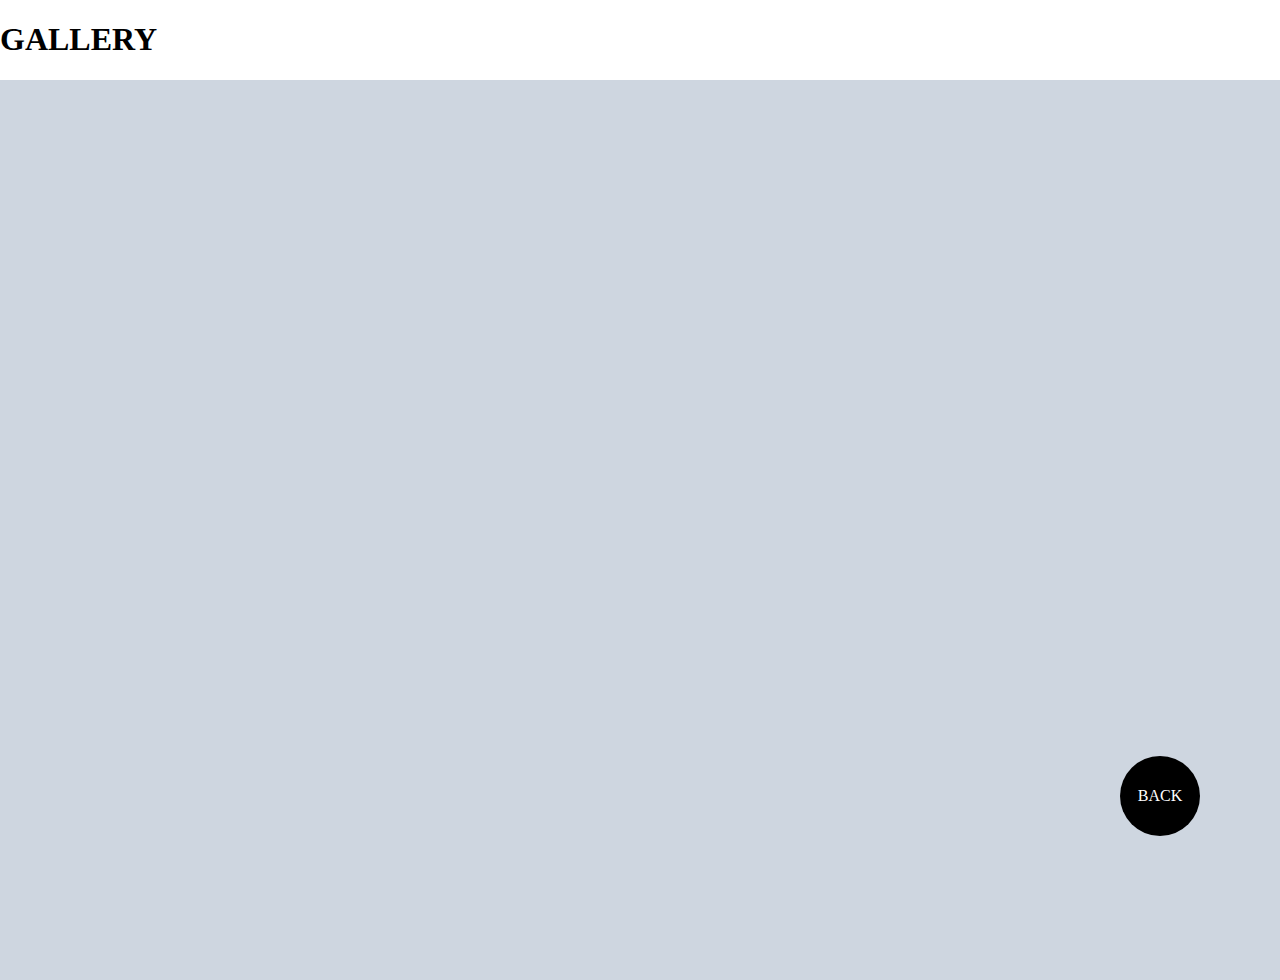
<file: project/db.html>
<!DOCTYPE html>
<html lang="en">
<head>
    <meta charset="UTF-8">
    <meta http-equiv="X-UA-Compatible" content="IE=edge">
    <meta name="viewport" content="width=device-width, initial-scale=1.0">
    <link rel="stylesheet" href="gallery.css">
    <title>Document</title>
</head>
<body>
    <h1>GALLERY</h1>
    <div class="back">BACK</div>
    <div class="gallery-cont"></div>
</body>
<script src="./db.js"></script>
<script src="./gallery.js"></script>
<script>
    let backElem = document.querySelector(".back");
    backElem.addEventListener("click", (e) => {
        location.assign("./index.html");
    })
</script>
</html>
</file>
<file: project/gallery.css>
* {
    box-sizing: border-box;
}
body {
    margin: 0;
    padding: 0;
}

.back {
    width: 5rem;
    height: 5rem;
    border-radius: 50%;
    background-color: black;
    color: white;
    display: flex;
    justify-content: center;
    align-items: center;
    position: fixed;
    bottom: 4rem;
    right: 5rem;
}
.back:hover {
    cursor: pointer;
}
.gallery-cont {
    background-color: #ced6e0;
    min-height: 100vh;
    width: 100vw;
    display: flex;
    flex-wrap: wrap;
    justify-content: center;
}


.media-cont {
    height: 15rem;
    width: 15rem;
    border: 10px solid white;
    margin: 2rem;
}
.media {
    height: calc( 100% - 2rem - 2rem );
}
.media > * {
    width: 100%;
    height: 100%;
    object-fit: fill;
}
.action-btn {
    height: 2rem;
    color: white;
    display: flex;
    justify-content: center;
    align-items: center;
}
.action-btn:hover {
    cursor: pointer;
}
.download {
    background-color: black;
}
.delete {
    background-color: rgb(223, 43, 43);
}
</file>
